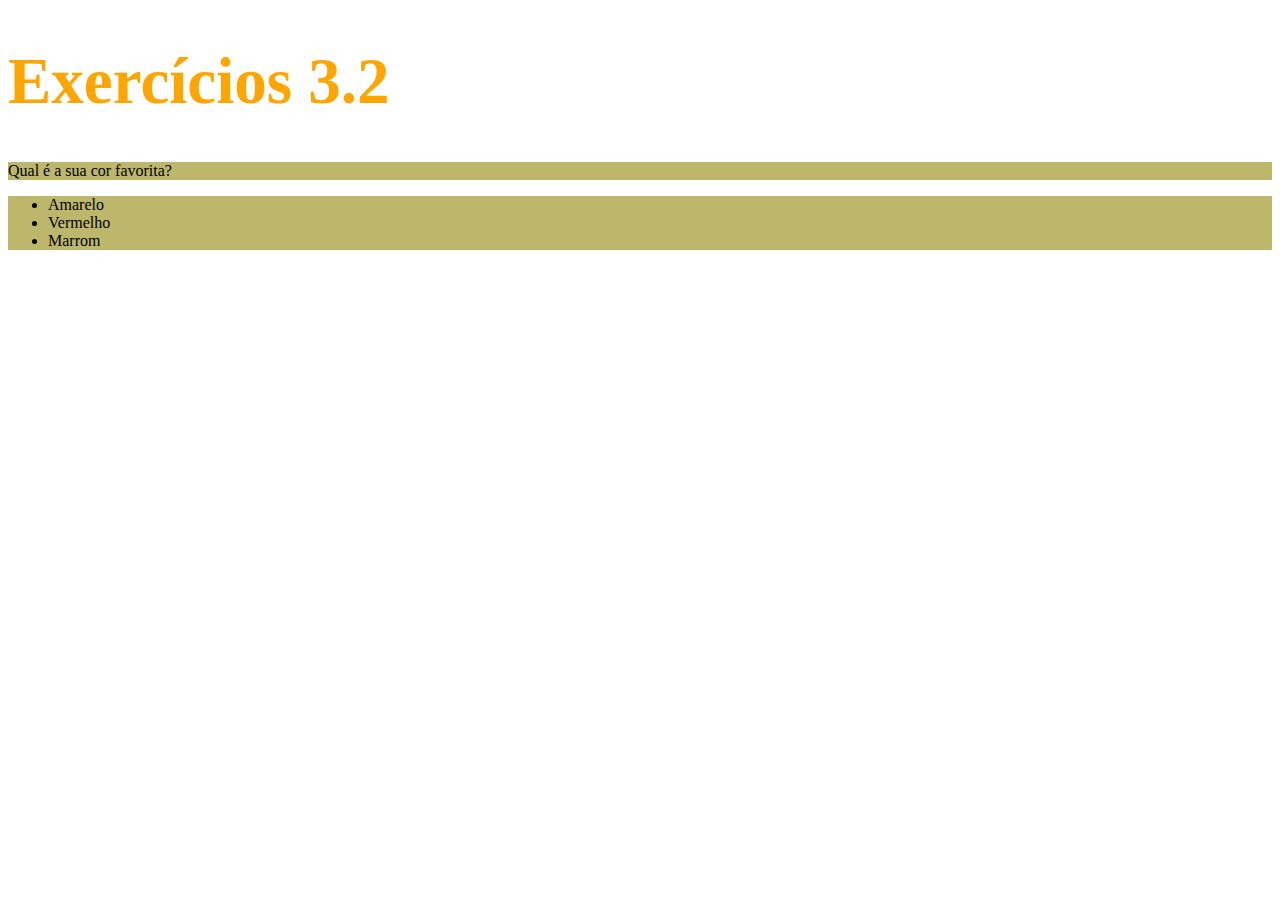
<file: Fundamentos/bloco-3-introducao-a-html-e-css/index.html>
<!DOCTYPE html>
<html lang="pt-br">
<head>
    <meta charset="UTF-8">
    <meta http-equiv="X-UA-Compatible">
    <meta name="viewport" content="width=device-width, initial-scale=1.0">
    <title>HTML</title>
    <style>
        h1{
            font-size: 65px;
            color: orange;
        }
        ul{
            background-color: coral;
        }
        .bg-color{
            background-color: darkkhaki;
        }
    </style>
</head>
<body>
    <h1>Exercícios 3.2</h1>
    <p class="bg-color">Qual é a sua cor favorita?</p>
    <ul class="bg-color">
      <li>Amarelo</li>
      <li>Vermelho</li>
      <li>Marrom</li>
    </ul>
  </body>
</html>
</file>
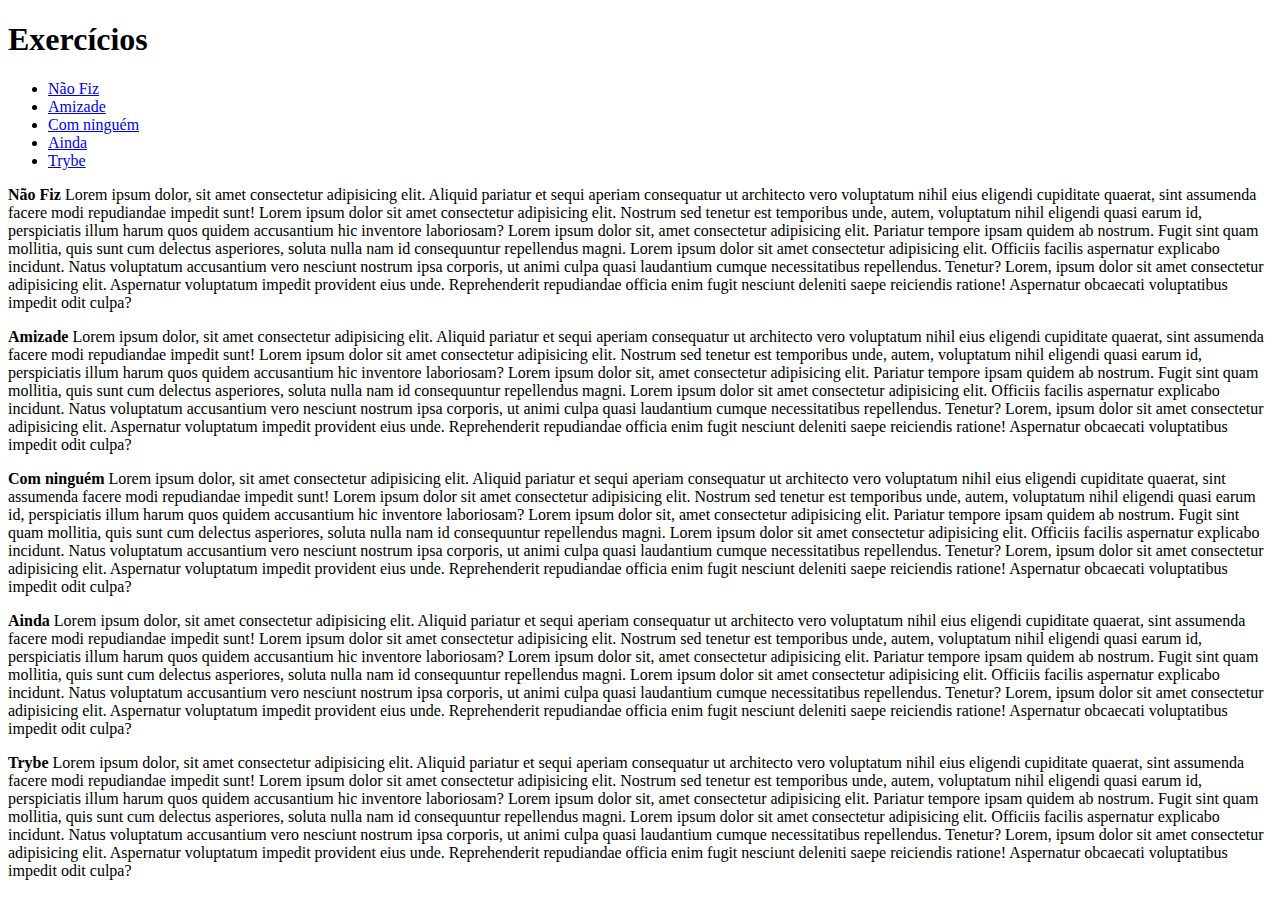
<file: Fundamentos/dia-1-html-css-estruturas-de-pagina/index.html>
<!DOCTYPE html>
<html lang="pt-br">
<head>
    <meta charset="UTF-8">
    <meta http-equiv="X-UA-Compatible" content="IE=edge">
    <meta name="viewport" content="width=device-width, initial-scale=1.0">
    <title>HTML</title>
</head>
<body>
    <h1>Exercícios</h1>
    <ul>
        <li><a href="#naofiz">Não Fiz</a></li>
        <li><a href="#amizade">Amizade</a></li>
        <li><a href="#ninguem">Com ninguém</a></li>
        <li><a href="#ainda">Ainda</a></li>
        <li><a href="#trybe">Trybe</a></li>
    </ul>
    <p id="naofiz">
        <strong>Não Fiz</strong>
            Lorem ipsum dolor, sit amet consectetur adipisicing elit. Aliquid pariatur et sequi aperiam consequatur ut architecto vero voluptatum nihil eius eligendi cupiditate quaerat, sint assumenda facere modi repudiandae impedit sunt!
            Lorem ipsum dolor sit amet consectetur adipisicing elit. Nostrum sed tenetur est temporibus unde, autem, voluptatum nihil eligendi quasi earum id, perspiciatis illum harum quos quidem accusantium hic inventore laboriosam?
            Lorem ipsum dolor sit, amet consectetur adipisicing elit. Pariatur tempore ipsam quidem ab nostrum. Fugit sint quam mollitia, quis sunt cum delectus asperiores, soluta nulla nam id consequuntur repellendus magni.
            Lorem ipsum dolor sit amet consectetur adipisicing elit. Officiis facilis aspernatur explicabo incidunt. Natus voluptatum accusantium vero nesciunt nostrum ipsa corporis, ut animi culpa quasi laudantium cumque necessitatibus repellendus. Tenetur?
            Lorem, ipsum dolor sit amet consectetur adipisicing elit. Aspernatur voluptatum impedit provident eius unde. Reprehenderit repudiandae officia enim fugit nesciunt deleniti saepe reiciendis ratione! Aspernatur obcaecati voluptatibus impedit odit culpa?
    </p>
    <p id="amizade"> 
        <strong>Amizade</strong>
            Lorem ipsum dolor, sit amet consectetur adipisicing elit. Aliquid pariatur et sequi aperiam consequatur ut architecto vero voluptatum nihil eius eligendi cupiditate quaerat, sint assumenda facere modi repudiandae impedit sunt!
            Lorem ipsum dolor sit amet consectetur adipisicing elit. Nostrum sed tenetur est temporibus unde, autem, voluptatum nihil eligendi quasi earum id, perspiciatis illum harum quos quidem accusantium hic inventore laboriosam?
            Lorem ipsum dolor sit, amet consectetur adipisicing elit. Pariatur tempore ipsam quidem ab nostrum. Fugit sint quam mollitia, quis sunt cum delectus asperiores, soluta nulla nam id consequuntur repellendus magni.
            Lorem ipsum dolor sit amet consectetur adipisicing elit. Officiis facilis aspernatur explicabo incidunt. Natus voluptatum accusantium vero nesciunt nostrum ipsa corporis, ut animi culpa quasi laudantium cumque necessitatibus repellendus. Tenetur?
            Lorem, ipsum dolor sit amet consectetur adipisicing elit. Aspernatur voluptatum impedit provident eius unde. Reprehenderit repudiandae officia enim fugit nesciunt deleniti saepe reiciendis ratione! Aspernatur obcaecati voluptatibus impedit odit culpa?
    </p>
    <p id="ninguem">
        <strong>Com ninguém</strong>
            Lorem ipsum dolor, sit amet consectetur adipisicing elit. Aliquid pariatur et sequi aperiam consequatur ut architecto vero voluptatum nihil eius eligendi cupiditate quaerat, sint assumenda facere modi repudiandae impedit sunt!
            Lorem ipsum dolor sit amet consectetur adipisicing elit. Nostrum sed tenetur est temporibus unde, autem, voluptatum nihil eligendi quasi earum id, perspiciatis illum harum quos quidem accusantium hic inventore laboriosam?
            Lorem ipsum dolor sit, amet consectetur adipisicing elit. Pariatur tempore ipsam quidem ab nostrum. Fugit sint quam mollitia, quis sunt cum delectus asperiores, soluta nulla nam id consequuntur repellendus magni.
            Lorem ipsum dolor sit amet consectetur adipisicing elit. Officiis facilis aspernatur explicabo incidunt. Natus voluptatum accusantium vero nesciunt nostrum ipsa corporis, ut animi culpa quasi laudantium cumque necessitatibus repellendus. Tenetur?
            Lorem, ipsum dolor sit amet consectetur adipisicing elit. Aspernatur voluptatum impedit provident eius unde. Reprehenderit repudiandae officia enim fugit nesciunt deleniti saepe reiciendis ratione! Aspernatur obcaecati voluptatibus impedit odit culpa?
    </p>
    <p id="ainda">
        <strong>Ainda</strong>
            Lorem ipsum dolor, sit amet consectetur adipisicing elit. Aliquid pariatur et sequi aperiam consequatur ut architecto vero voluptatum nihil eius eligendi cupiditate quaerat, sint assumenda facere modi repudiandae impedit sunt!
            Lorem ipsum dolor sit amet consectetur adipisicing elit. Nostrum sed tenetur est temporibus unde, autem, voluptatum nihil eligendi quasi earum id, perspiciatis illum harum quos quidem accusantium hic inventore laboriosam?
            Lorem ipsum dolor sit, amet consectetur adipisicing elit. Pariatur tempore ipsam quidem ab nostrum. Fugit sint quam mollitia, quis sunt cum delectus asperiores, soluta nulla nam id consequuntur repellendus magni.
            Lorem ipsum dolor sit amet consectetur adipisicing elit. Officiis facilis aspernatur explicabo incidunt. Natus voluptatum accusantium vero nesciunt nostrum ipsa corporis, ut animi culpa quasi laudantium cumque necessitatibus repellendus. Tenetur?
            Lorem, ipsum dolor sit amet consectetur adipisicing elit. Aspernatur voluptatum impedit provident eius unde. Reprehenderit repudiandae officia enim fugit nesciunt deleniti saepe reiciendis ratione! Aspernatur obcaecati voluptatibus impedit odit culpa?
    </p>
    <p id="trybe">
        <strong>Trybe</strong>
            Lorem ipsum dolor, sit amet consectetur adipisicing elit. Aliquid pariatur et sequi aperiam consequatur ut architecto vero voluptatum nihil eius eligendi cupiditate quaerat, sint assumenda facere modi repudiandae impedit sunt!
            Lorem ipsum dolor sit amet consectetur adipisicing elit. Nostrum sed tenetur est temporibus unde, autem, voluptatum nihil eligendi quasi earum id, perspiciatis illum harum quos quidem accusantium hic inventore laboriosam?
            Lorem ipsum dolor sit, amet consectetur adipisicing elit. Pariatur tempore ipsam quidem ab nostrum. Fugit sint quam mollitia, quis sunt cum delectus asperiores, soluta nulla nam id consequuntur repellendus magni.
            Lorem ipsum dolor sit amet consectetur adipisicing elit. Officiis facilis aspernatur explicabo incidunt. Natus voluptatum accusantium vero nesciunt nostrum ipsa corporis, ut animi culpa quasi laudantium cumque necessitatibus repellendus. Tenetur?
            Lorem, ipsum dolor sit amet consectetur adipisicing elit. Aspernatur voluptatum impedit provident eius unde. Reprehenderit repudiandae officia enim fugit nesciunt deleniti saepe reiciendis ratione! Aspernatur obcaecati voluptatibus impedit odit culpa?
    </p>
</body>

</html>
</file>
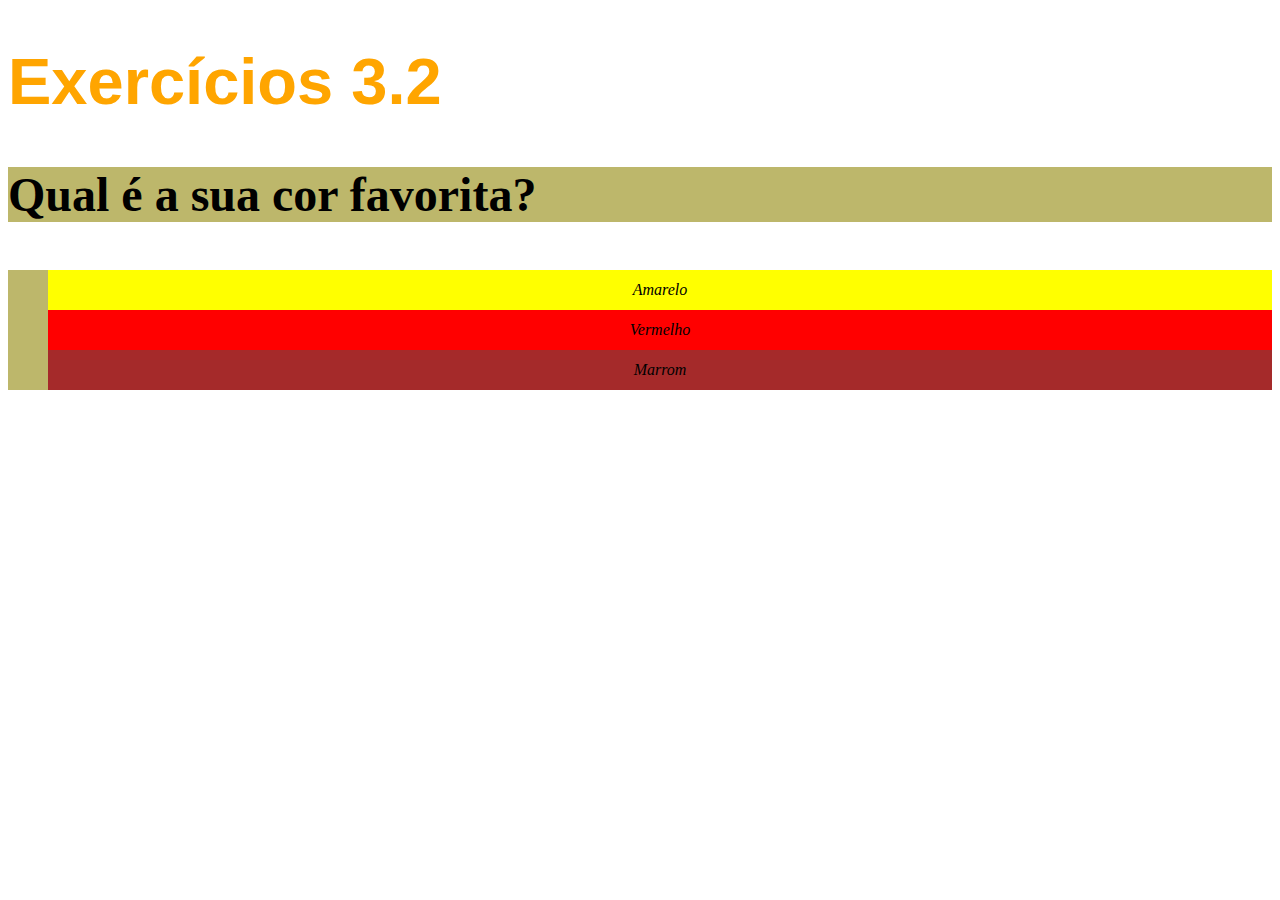
<file: Fundamentos/bloco-3-introducao-a-html-e-css/dia-2-html-css-primeiros-passos-em-css/index.html>
<!DOCTYPE html>
<html lang="pt-br">
<head>
    <meta charset="UTF-8">
    <meta http-equiv="X-UA-Compatible">
    <meta name="viewport" content="width=device-width, initial-scale=1.0">
    <title>HTML</title>
    <style>
        body{
            font-size: 16px;
        }
        h1{
            font-size: 65px;
            color: orange;
            font-family: sans-serif;
        }
        p{
            font-weight: 600;
            font-size: 3em;
        }
        ul{
            background-color: coral;
            font-style: italic;
            line-height: 40px;
            text-align: center;
            list-style: none;
        }
        .bg-color{
            background-color: darkkhaki;
        }
        #amarelo{
            background-color: yellow;
        }
        #vermelho{
            background-color: red;
        }
        #marrom{
            background-color: brown;
        }
    </style>
</head>
<body>
    <h1>Exercícios 3.2</h1>
    <p class="bg-color">Qual é a sua cor favorita?</p>
    <ul class="bg-color">
      <li id="amarelo">Amarelo</li>
      <li id="vermelho">Vermelho</li>
      <li id="marrom">Marrom</li>
    </ul>
  </body>
</html>
</file>
